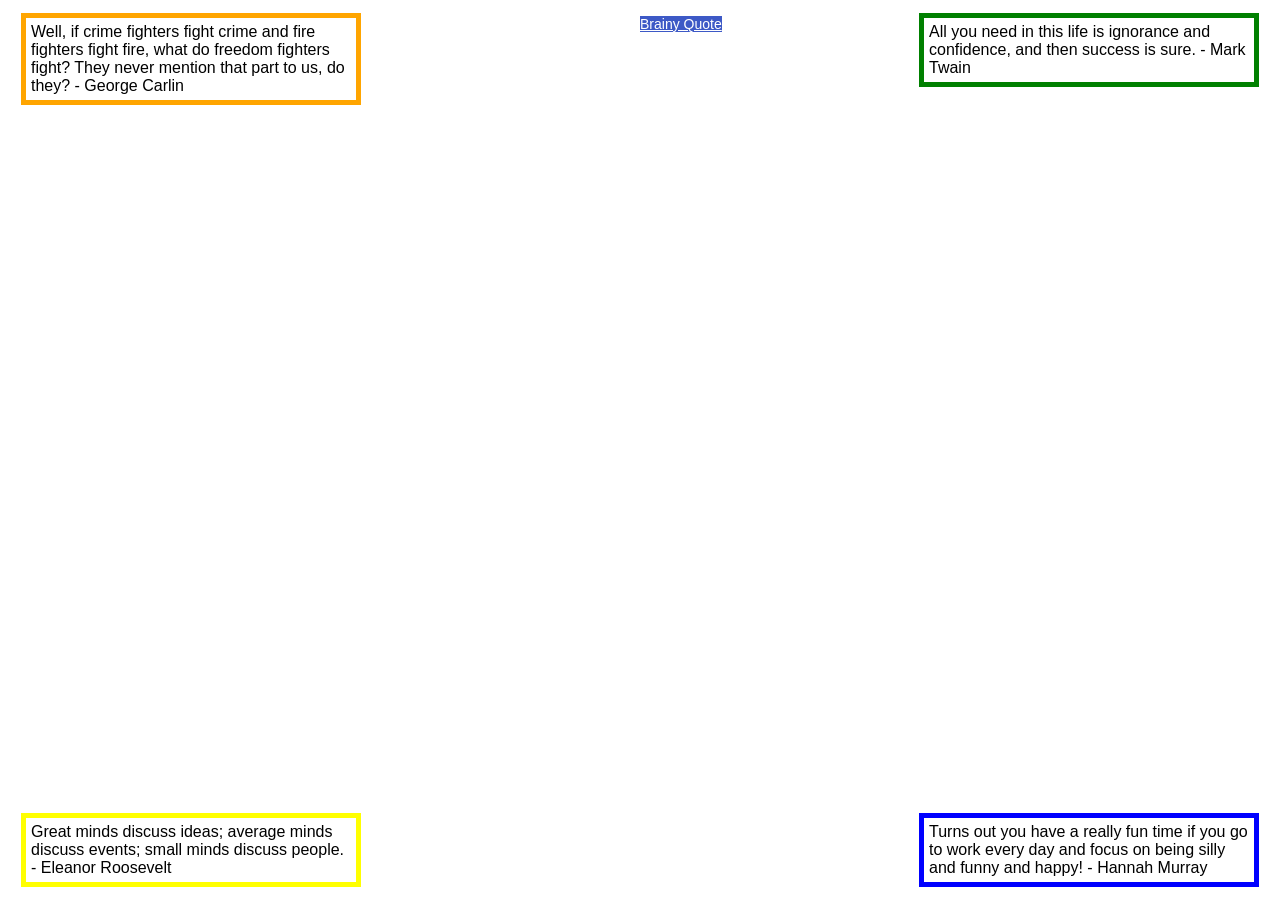
<file: site/css/index.html>
<!DOCTYPE html>
<html>
<head>
  <title>Blocks</title>
  <!-- Do not change this file - add your CSS styling 
       rules to the blocks.css file included below -->
  <link type="text/css" rel="stylesheet" href="blocks.css">
</head>
<body>
<div id="one">
Turns out you have a really fun time if you 
go to work every day and focus on being 
silly and funny and happy! - Hannah Murray
</div>
<div id="two">
All you need in this life is ignorance and confidence, 
and then success is sure. - Mark Twain
</div>
<div id="three">
Well, if crime fighters fight crime and fire fighters 
fight fire, what do freedom fighters fight? They never 
mention that part to us, do they? - George Carlin
</div>
<div id="four">
Great minds discuss ideas; average minds discuss events;
small minds discuss people. - Eleanor Roosevelt
</div>
<p id="link">
<a href="https://www.brainyquote.com/" target="_blank">
Brainy Quote
</a>
</p>
</body>
</html>
</file>
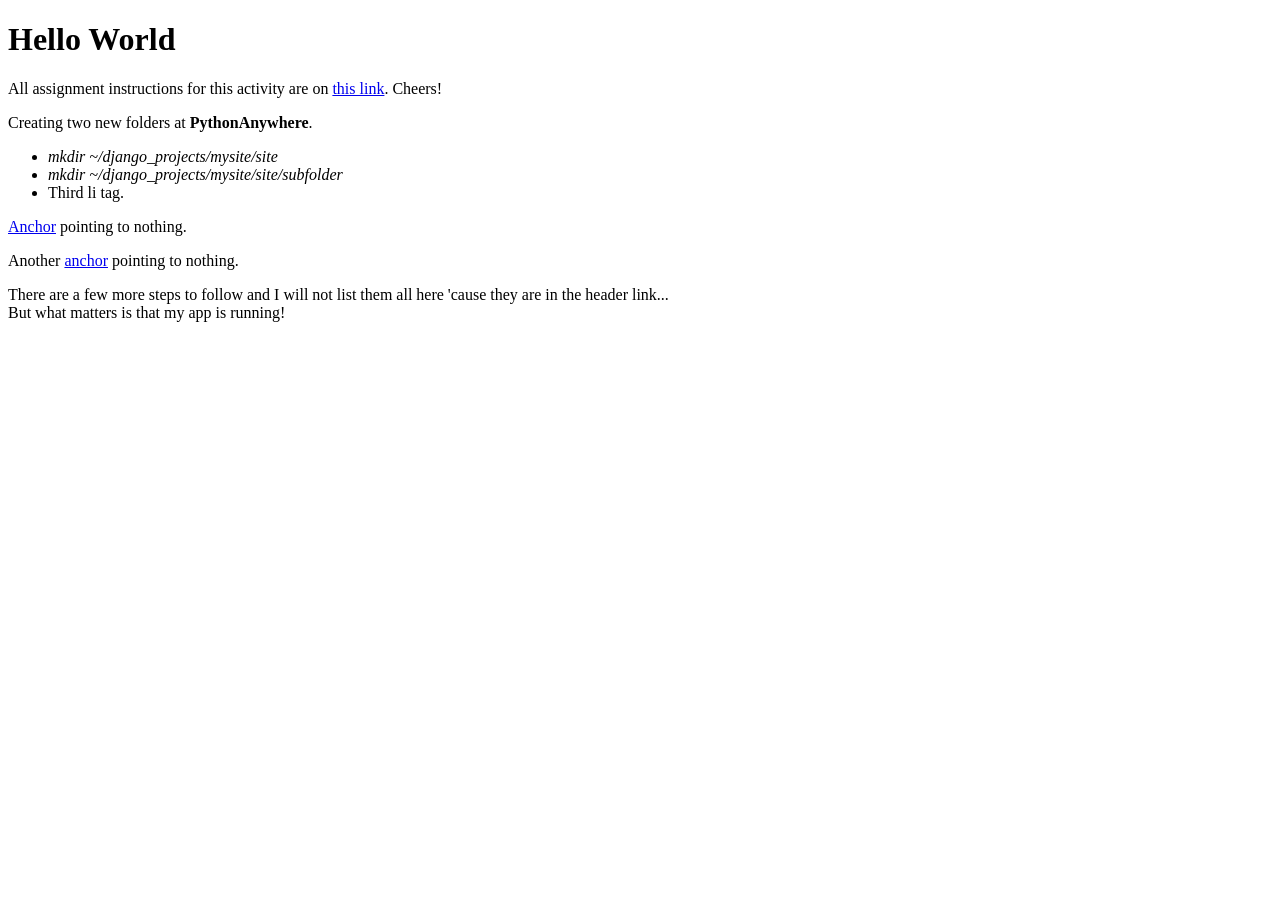
<file: site/dj4e.htm>
<!DOCTYPE html>
<html lang="en">
<head>
    <meta charset="UTF-8">
    <title>Playing with html 5134cb</title>
</head>
<body>
    <header>
        <h1>Hello World</h1>
        <p>All assignment instructions for this activity are on <a href="https://www.dj4e.com/assn/dj4e_html.md">this link</a>. Cheers!</p>
    </header>
    <div>
        <p>Creating two new folders at <strong>PythonAnywhere</strong>.</p>
        <ul>
            <li><em>mkdir ~/django_projects/mysite/site</em></li>
            <li><em>mkdir ~/django_projects/mysite/site/subfolder</em></li>
            <li>Third li tag.</li>
        </ul>
    </div>
    <div>
        <p><a href="#">Anchor</a> pointing to nothing.</p>
        <p>Another <a href="#">anchor</a> pointing to nothing.</p>
        <span>There are a few more steps to follow and I will not list them all here 'cause they are in the header link...</span>
    </div>
    <footer>
        But what matters is that my app is running!
    </footer>
</body>
</html>
</file>
<file: site/css/blocks.css>
body { font-family: "Helvetica Neue", Helvetica, Arial, sans-serif;}

#one,#two,#three,#four{
	border: 5px solid ;
	margin: 5px;
	padding: 5px;
	width: 25%;    
	position: fixed;

}
#one{
	bottom:8px;
	right: 16px;
	border-color: blue;

}

#two{
	top:8px;
	right:16px;
	border-color:green;
}

#three{
	top:8px;
	left:16px;
	border-color:orange;
}

#four{
	bottom:8px;
	left:16px;
	border-color:yellow;
}

a{

	position: fixed;
	left: 50%;
	background-color: #3d59c6;
	color: white;
	font-size: 14px;
}
</file>
